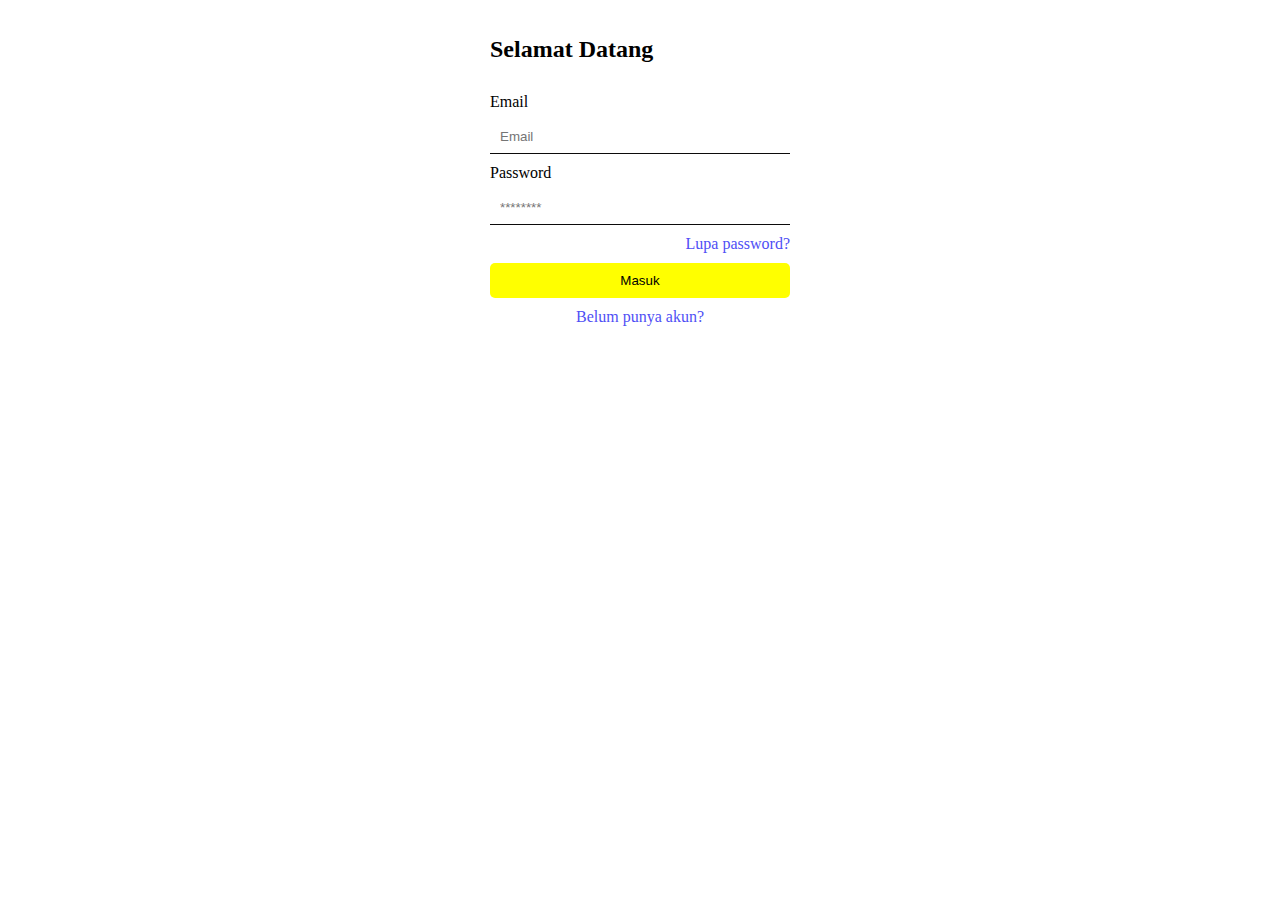
<file: Website-SSIT/index.html>
<!DOCTYPE html>
<html lang="en">
<head>
    <meta charset="UTF-8">
    <meta name="viewport" content="width=device-width, initial-scale=1.0">
    <title>Document</title>
    <link rel="stylesheet" href="./css/style.css">
</head>
<body>
    <div class="container">
        <div class="container-form" >
            <h2>Selamat Datang</h2>
        <form id="loginForm">
            <label for="email">Email</label>
            <input type="email" id="email" placeholder="Email"></input>
            <label for="password">Password</label>
            <input type="password" id="password" placeholder="********"></input>
            <a href="#" style="margin-left: auto;">Lupa password?</a>
            <button type="submit">Masuk</button>
            <a href="#" style="margin: 0 auto;">Belum punya akun?</a>
        </form>
        </div>
    </div>
    <script type="module" src="./javascript/script.js"></script>
</body>
</html>
</file>
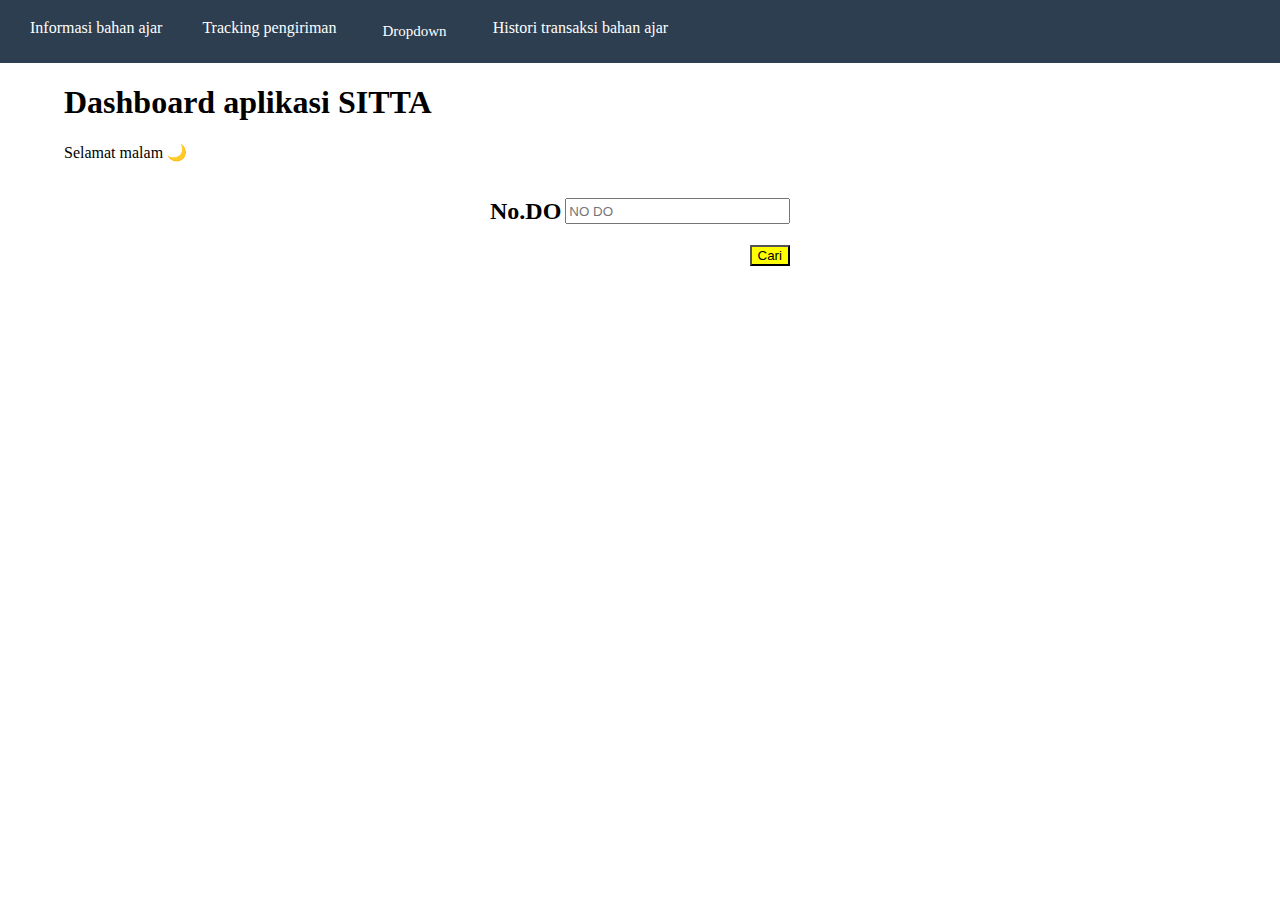
<file: Website-SSIT/dashboard.html>
<!DOCTYPE html>
<html lang="en">
  <head>
    <meta charset="UTF-8" />
    <meta name="viewport" content="width=device-width, initial-scale=1.0" />
    <title>Dashboard</title>
    <link rel="stylesheet" href="./css/style.css" />
  </head>
  <body>
    <div class="navbar">
      <a href="#">Informasi bahan ajar</a>
      <a href="#">Tracking pengiriman</a>
<div class="dropdown">
    <button class="dropbtn">Dropdown
      <i class="fa fa-caret-down"></i>
    </button>
    <div class="dropdown-content">
      <a href="#">Monitoring progress DO</a>
      <a href="#">Rekap bahan ajar</a>
    </div>
  </div>
      <a href="#">Histori transaksi bahan ajar</a>
    </div>
    <div class="container">
      <h1>Dashboard aplikasi SITTA</h1>
      <p class="text-greeting"></p>
    </div>
    <div class="container">
        <div class="container-progressbar">
            <div class="" style="display: flex; gap: 4px; align-items: center;">
            <h2>No.DO</h2>
            <input id="no-do" placeholder="NO DO" class="" style="height: 20px; width: 100%;"></input>
            </div>
            <button class="" id="cari-button" style="background-color: yellow; margin-left: auto;" onsubmit="searchNoDo()">Cari</button>
        </div>
        <div class="progressbar"></div>
    </div>
    <script src="./javascript/scriptdahsboard.js"></script>
        <script type="module" src="./javascript/scriptdatatracking.js"></script>
  </body>
</html>
</file>
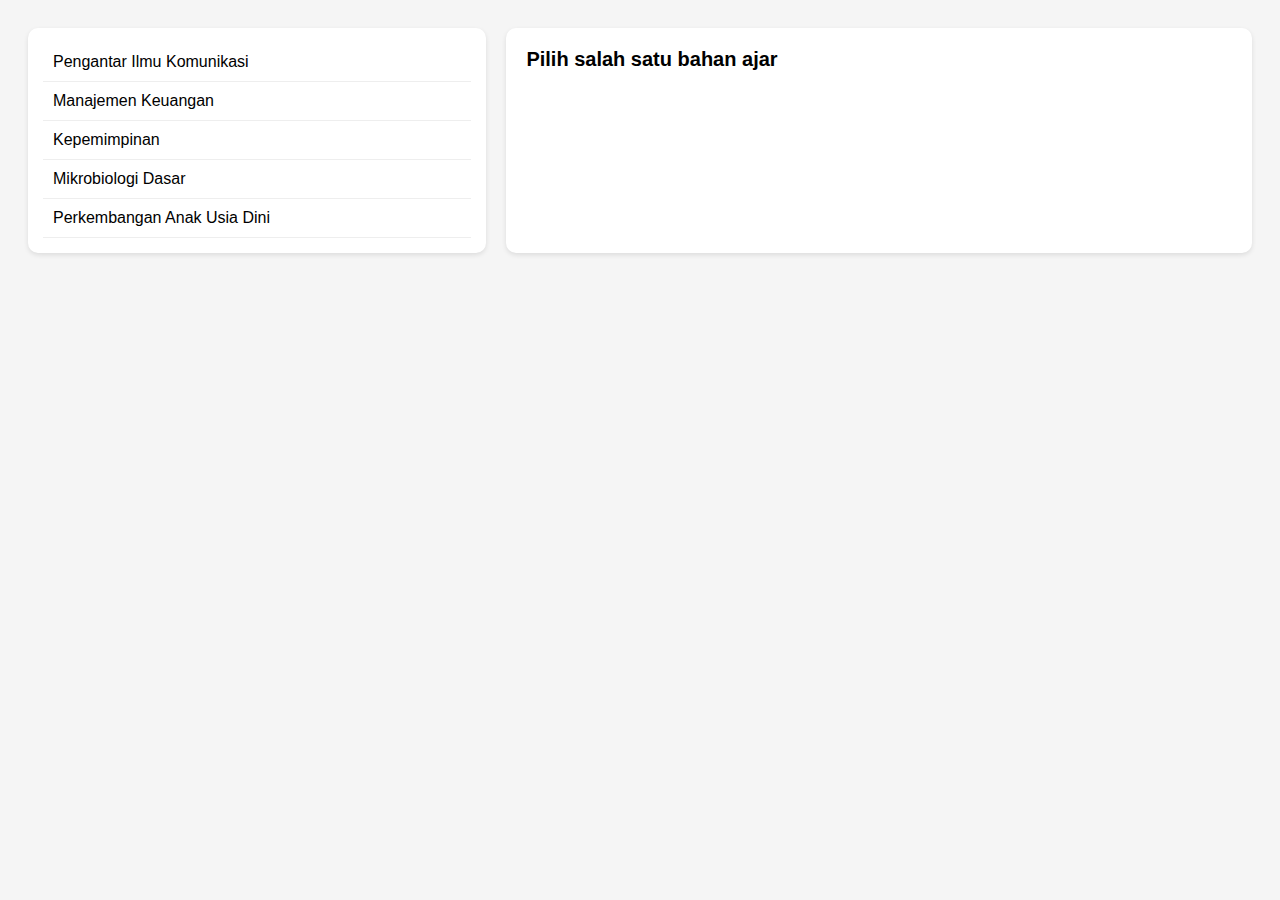
<file: Website-SSIT/stok.html>
<!DOCTYPE html>
<html lang="en">
<head>
  <meta charset="UTF-8" />
  <meta name="viewport" content="width=device-width, initial-scale=1.0" />
  <title>Informasi Bahan Ajar</title>
  <style>
    body {
      font-family: "Segoe UI", sans-serif;
      background-color: #f5f5f5;
      padding: 20px;
    }
    .container {
      display: flex;
      gap: 20px;
    }
    .kumpulan-data {
      width: 35%;
      background: white;
      border-radius: 10px;
      padding: 15px;
      box-shadow: 0 2px 5px rgba(0,0,0,0.1);
      max-height: 80vh;
      overflow-y: auto;
    }
    .item {
      padding: 10px;
      border-bottom: 1px solid #eee;
      cursor: pointer;
      transition: background 0.2s;
    }
    .item:hover {
      background: #f0f8ff;
    }
    .detail {
      flex: 1;
      background: white;
      border-radius: 10px;
      padding: 20px;
      box-shadow: 0 2px 5px rgba(0,0,0,0.1);
    }
    .text-header {
      font-size: 20px;
      font-weight: bold;
      margin-bottom: 15px;
    }
    .cover {
      width: 100%;
      max-width: 300px;
      border-radius: 8px;
      margin-bottom: 20px;
    }
    .info label {
      font-weight: bold;
      display: block;
      margin-top: 10px;
    }
    .info span {
      display: block;
      color: #333;
    }
  </style>
</head>
<body>
  <div class="container">
    <div class="kumpulan-data"></div>
    <div class="detail">
      <div class="text-header">Pilih salah satu bahan ajar</div>
      <div class="tampilan-data"></div>
    </div>
  </div>

  <script type="module">
    export const dataBahanAjar = [
      {
        kodeLokasi: "0TMP01",
        kodeBarang: "ASIP4301",
        namaBarang: "Pengantar Ilmu Komunikasi",
        jenisBarang: "BMP",
        edisi: "2",
        stok: 548,
        cover: "img/pengantar_komunikasi.jpg"
      },
      {
        kodeLokasi: "0JKT01",
        kodeBarang: "EKMA4216",
        namaBarang: "Manajemen Keuangan",
        jenisBarang: "BMP",
        edisi: "3",
        stok: 392,
        cover: "img/manajemen_keuangan.jpg"
      },
      {
        kodeLokasi: "0SBY02",
        kodeBarang: "EKMA4310",
        namaBarang: "Kepemimpinan",
        jenisBarang: "BMP",
        edisi: "1",
        stok: 278,
        cover: "img/kepemimpinan.jpg"
      },
      {
        kodeLokasi: "0MLG01",
        kodeBarang: "BIOL4211",
        namaBarang: "Mikrobiologi Dasar",
        jenisBarang: "BMP",
        edisi: "2",
        stok: 165,
        cover: "img/mikrobiologi.jpg"
      },
      {
        kodeLokasi: "0UPBJJBDG",
        kodeBarang: "PAUD4401",
        namaBarang: "Perkembangan Anak Usia Dini",
        jenisBarang: "BMP",
        edisi: "4",
        stok: 204,
        cover: "img/paud_perkembangan.jpg"
      }
    ];

    const listContainer = document.querySelector('.kumpulan-data');
    const textHeader = document.querySelector('.text-header');
    const tampilanData = document.querySelector('.tampilan-data');

    dataBahanAjar.map((item) => {
      const div = document.createElement('div');
      div.classList.add('item');
      div.textContent = item.namaBarang;
      div.addEventListener('click', () => {
        textHeader.textContent = 'Informasi Bahan Ajar';
        tampilanData.innerHTML = `
          <img src="${item.cover}" alt="${item.namaBarang}" class="cover"/>
          <div class="info">
            <label>Kode Lokasi:</label><span>${item.kodeLokasi}</span>
            <label>Kode Barang:</label><span>${item.kodeBarang}</span>
            <label>Nama Barang:</label><span>${item.namaBarang}</span>
            <label>Jenis Barang:</label><span>${item.jenisBarang}</span>
            <label>Edisi:</label><span>${item.edisi}</span>
            <label>Stok:</label><span>${item.stok}</span>
          </div>
        `;
      });
      listContainer.appendChild(div);
    });
  </script>
</body>
</html>
</file>
<file: Website-SSIT/css/style.css>
body{
    height: 100%;
    min-height: 100vh;
    width: 100%;
    margin: 0;
    padding: 0;
}
/* ini style form */
.container{
    width: 90%;
    height: 100%;
    margin: 0 auto;
}
.container-form{
    width: 100%;
    max-width: 300px;
    padding: 16px;
    display: flex;
    margin: 0 auto;
    flex-direction: column;
    gap: 10px;
/* background-color: white; */
}

.container-form a{
text-decoration: none;
font-weight: 500;
color: rgb(79, 79, 245);
}
.container-form input{
outline: none;
border: none;
border-bottom: solid 1px rgb(12, 11, 11);
height: 30px;
padding-left: 10px;
}
.container-form button{
outline: none;
border: none;
background-color: yellow;
border: none !important;
padding: 10px;
border-radius: 5px;
border-bottom: solid 1px rgb(12, 11, 11);
}
.container-form form{
    display: flex;
    flex-direction: column;
    gap: 10px;
}
/* ini style dashboard/navbar */
  .navbar {
    background-color: #2c3e50;
    overflow: hidden;
    display: flex;
    gap: 20px;
    padding: 9px 20px;
  }

  .navbar a {
    color: white;
    text-decoration: none;
    padding: 10px;
    font-weight: 500;
  }

  .navbar a:hover {
    background-color: #34495e;
    border-radius: 6px;
  }
/* The dropdown container */
.dropdown {
  float: left;
  overflow: hidden;
}

/* Dropdown button */
.dropdown .dropbtn {
        border-radius: 6px;
  font-size: 15px;
  border: none;
  outline: none;
  color: white;
  padding: 14px 16px;
  background-color: inherit;
  font-family: inherit; /* Important for vertical align on mobile phones */
  margin: 0; /* Important for vertical align on mobile phones */
}

/* Add a red background color to navbar links on hover */
.navbar a:hover, .dropdown:hover .dropbtn {
  background-color: red;
}

/* Dropdown content (hidden by default) */
.dropdown-content {
  display: none;
  position: absolute;
  background-color: #f9f9f9;
  min-width: 160px;
  box-shadow: 0px 8px 16px 0px rgba(0,0,0,0.2);
  z-index: 1;
  border-radius: 8px;
}

/* Links inside the dropdown */
.dropdown-content a {
  float: none;
  color: black;
  padding: 12px 16px;
  text-decoration: none;
  display: block;
  text-align: left;
}

/* Add a grey background color to dropdown links on hover */
.dropdown-content a:hover {
  background-color: #ddd;
}

/* Show the dropdown menu on hover */
.dropdown:hover .dropdown-content {
  display: block;
}
/* Progress bar container */
.container-progressbar{
    width: 100%;
    margin: 0 auto;
    height: fit-content;
    display: flex;
    flex-direction: column;
    min-height: 100px;
    max-width: 300px;
}
.timeline {
  margin-top: 1em;
  border-left: 2px solid #007bff;
  padding-left: 1em;
}
.timeline-item {
  margin-bottom: 10px;
  position: relative;
}
.timeline-dot {
  position: absolute;
  left: -9px;
  top: 4px;
  width: 10px;
  height: 10px;
  background-color: #007bff;
  border-radius: 50%;
}
.timeline-content p {
  margin: 0;
}
.timeline-content span {
  font-size: 0.85em;
  color: gray;
}
.card {
  background-color: #f8f9fa;
  padding: 15px;
  border-radius: 10px;
  box-shadow: 0 2px 4px rgba(0, 0, 0, 0.1);
}
.card-identity{
    color: white;
    border-radius: 8px;
    padding: 8px;
    background-color: rgb(53, 53, 238);
}
.timeline-content{
    padding-left: 8px;
}
</file>
